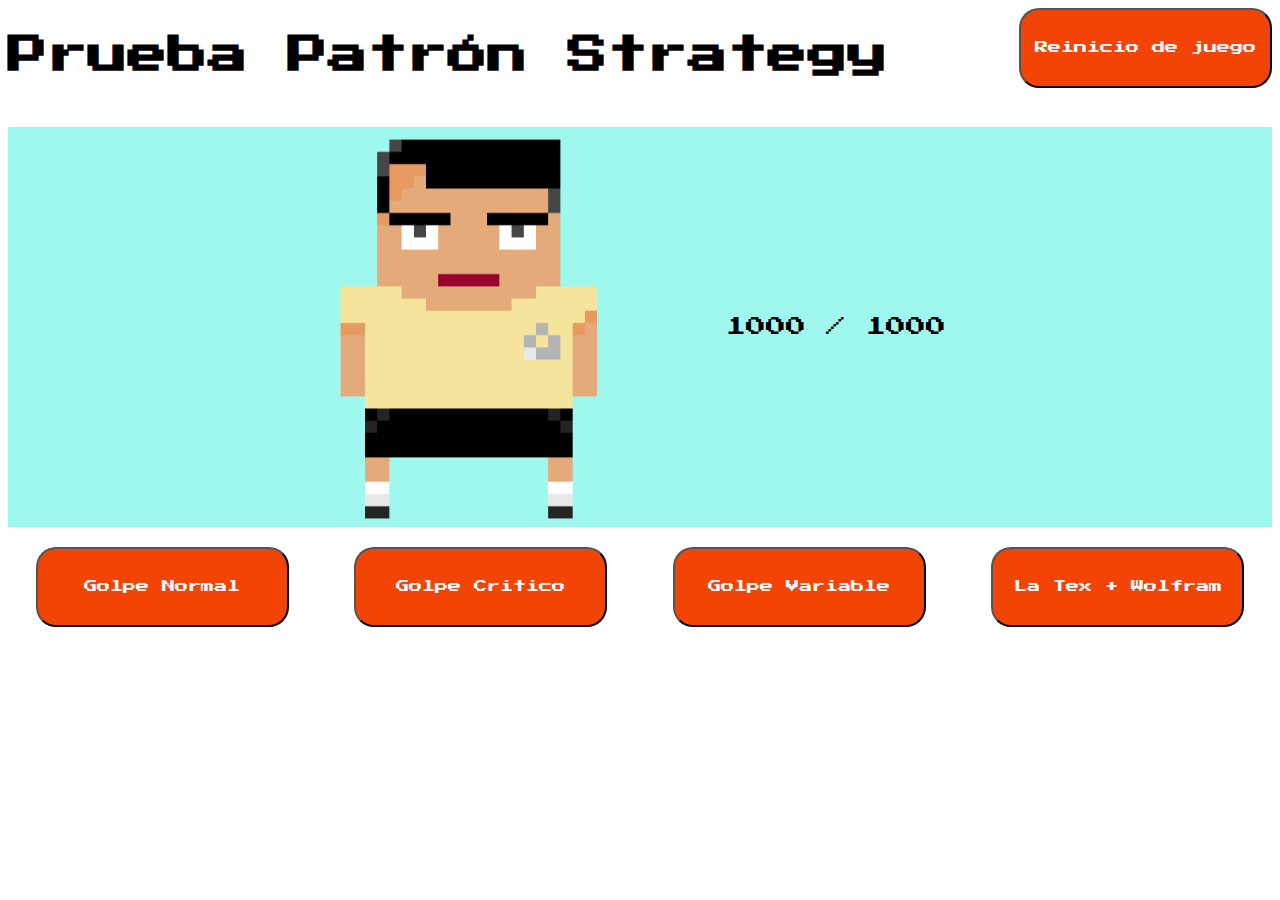
<file: index.html>
<!DOCTYPE html>
<html>
<head>
    <meta charset="utf-8">
    <meta http-equiv="X-UA-Compatible" content="IE=edge">
    <title>Prueba Patrón Strategy</title>
    <meta name="description" content="">
    <meta name="viewport" content="width=device-width, initial-scale=1">
    <link rel="stylesheet" href="./CSS/styles.css">
</head>
<body>
    <!-- Creado por Jose Pablo Sorto Ixcamparij C17731 -->
    <header class="header">
        <h1>Prueba Patrón Strategy</h1>
        <button class="botonAccionesConcretas" id="reinicio">Reinicio de juego</button>
    </header>

    <div class="campo">
        <img class="enemigo" src="./Img/enemigoMini.png" alt="Mini">
        <span>1000 / <span id="vida">1000</span> </span>           
    </div>

    <div class="campoAcciones">
        <button class="botonAccionesConcretas" id="golpeNormal">Golpe Normal</button>
        <button class="botonAccionesConcretas" id="golpeCritico">Golpe Critico</button>
        <button class="botonAccionesConcretas" id="golpeVariable">Golpe Variable</button>
        <button class="botonAccionesConcretas" id="latex">La Tex + Wolfram </button>
    </div>
    <script src="./Scripts/main.js" type="module"></script>
    
</body>
</html>
</file>
<file: CSS/styles.css>
@import url('https://fonts.googleapis.com/css2?family=Press+Start+2P&display=swap');
body {
    font-family: 'Press Start 2P', cursive;
    font-size: 20px;

}

header{
    display: flex;
    justify-content: space-between;
}

.campo {
    width: 100%;
    height: 400px;
    margin-top: 2%;
    background-color: #9EF8EE;
    display: flex;
    align-items: center; /* Centra verticalmente los elementos hijos */
    justify-content: center; /* Centra horizontalmente los elementos hijos */
    gap: 120px;
}

.enemigo {
    max-width: 100%; /* Asegura que la imagen no se desborde del contenedor */
    max-height: 100%; /* Asegura que la imagen no se desborde del contenedor */
}
.campoAcciones {
    display: flex;
    justify-content: space-around;
    margin-top: 20px;
    gap: 10px;
}

.botonAccionesConcretas {
    width: 20%;
    height: 80px;
    line-height: 1.5;
    border-radius: 20px;
    color: aliceblue;
    background-color: #F24405;
    font-family: 'Press Start 2P', cursive;

}

/* Cuando se pasa por encima del botón */
.botonAccionesConcretas:hover {
    background-color: #FA7F08;
}
</file>
